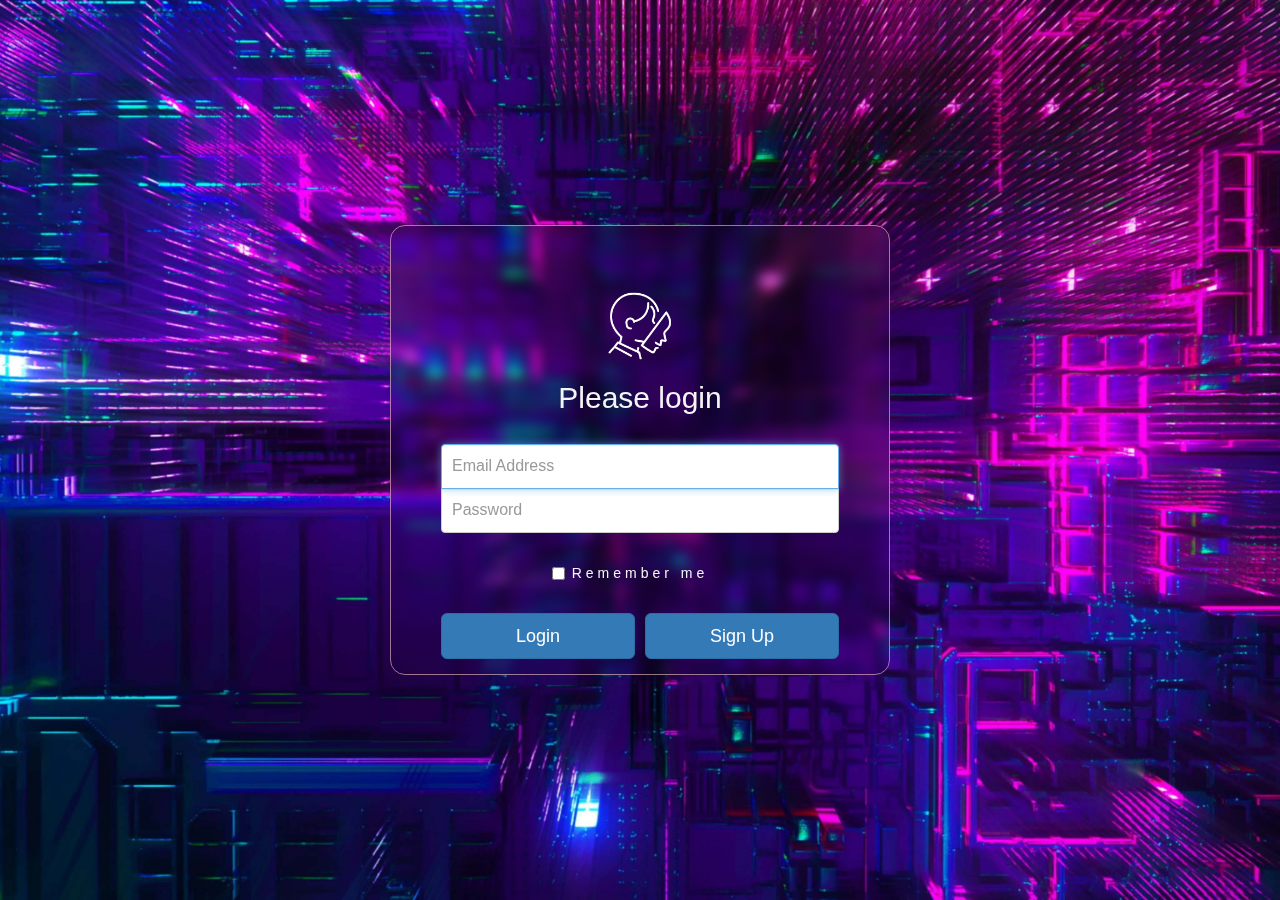
<file: templates/login.html>
<!DOCTYPE html>
<html lang="en">

<head>
    <meta charset="UTF-8">
    <meta name="viewport" content="width=device-width, initial-scale=1.0">
    <link rel="icon" type="image/png" sizes="32x32" href="../static/resources/icons/pngtree.png">
    <link rel="icon" type="image/png" sizes="16x16" href="../static/resources/icons/pngtree.png">
    <link rel="shortcut icon" href="../static/resources/css/img/logo.png">
    <link href="https://fonts.googleapis.com/css2?family=Lato:ital,wght@0,100;0,300;0,400;1,300&display=swap"
        rel="stylesheet" type="text/css">
    <link href="https://unpkg.com/aos@2.3.1/dist/aos.css" rel="stylesheet">
    <link rel="stylesheet" href="../static/resources/css/login.css">
    <link rel="stylesheet" href="https://netdna.bootstrapcdn.com/bootstrap/3.0.2/css/bootstrap.min.css">

    <title>DEEP FAKE</title>

    <script src="../static/resources/js/login.js" defer></script>
</head>

<body>

    <div class="form-signin">
        <img src="../static/resources/css/img/logo.png" alt="">
        <h2 class="form-signin-heading">Please login</h2>
        <input id="email" type="text" class="form-control" name="username" placeholder="Email Address" required="" autofocus="" />
        <input id="password" type="password" class="form-control" name="password" placeholder="Password" required="" />
        <label class="checkbox">
            <input type="checkbox" value="remember-me" id="rememberMe" name="rememberMe"> Remember me
        </label>
        <div class="buttons">
            <button id="login" class="btn btn-lg btn-primary btn-block" type="submit">Login</button>
            <button id="signup" class="btn btn-lg btn-primary btn-block" type="submit">Sign Up</button>
        </div>
    </div>

    <script src="https://unpkg.com/aos@2.3.1/dist/aos.js"></script>
    <script> AOS.init();</script>
</body>

</html>
</file>
<file: static/resources/css/login.css>
body {
    padding: 0;
    margin: 0;
    box-sizing: border-box;

    background-image: url(../css/img/white-snow_background.jpg);
    background-size: cover;
    background-position: center;
    height: 100vh;
    width: 100vw;
    background-attachment: fixed;
    background-color: rgba(0, 0, 0, 0.4);

    display: flex;
    justify-content: center;
    align-items: center;
    scroll-behavior: smooth;
}

.form-signin {
    height: 450px;
    width: 500px;

    border-radius: 10%;
    padding: 60px 50px;

    display: flex;
    flex-direction: column;
    justify-content: space-evenly;
    align-items: center;

    backdrop-filter: blur(6px);
    border-radius: 15px;
    border: 1px solid rgba(247, 197, 197, 0.6);
    box-shadow: rgba(71, 61, 122, 0.071) 0px 10px 30px 0px;

    color:whitesmoke;
}

.form-signin .form-signin-heading,
.form-signin .checkbox {
    margin-bottom: 30px;
}

.form-signin .checkbox {
    font-weight: normal;
}

.form-signin .form-control {
    position: relative;
    font-size: 16px;
    height: auto;
    padding: 10px;
    -webkit-box-sizing: border-box;
    -moz-box-sizing: border-box;
    box-sizing: border-box;
}

.form-signin .form-control:focus {
    z-index: 2;
}

.form-signin input[type=text] {
    margin-bottom: -1px;
    border-bottom-left-radius: 0;
    border-bottom-right-radius: 0;
}

.form-signin input[type=password] {
    margin-bottom: 20px;
    border-top-left-radius: 0;
    border-top-right-radius: 0;
}

.buttons {
    width: 100%;
    display: flex;
    flex-direction: row;

    justify-content: center;
    align-items: center;

    gap: 10px;
}

.btn-block+.btn-block {
    margin-top: 0 !important;
}

.checkbox{
    letter-spacing: 0.4rem;
}

.form-signin img{
    height: 70px;
    filter: invert(1) brightness(2);
    margin-top: 5px;
}
</file>
